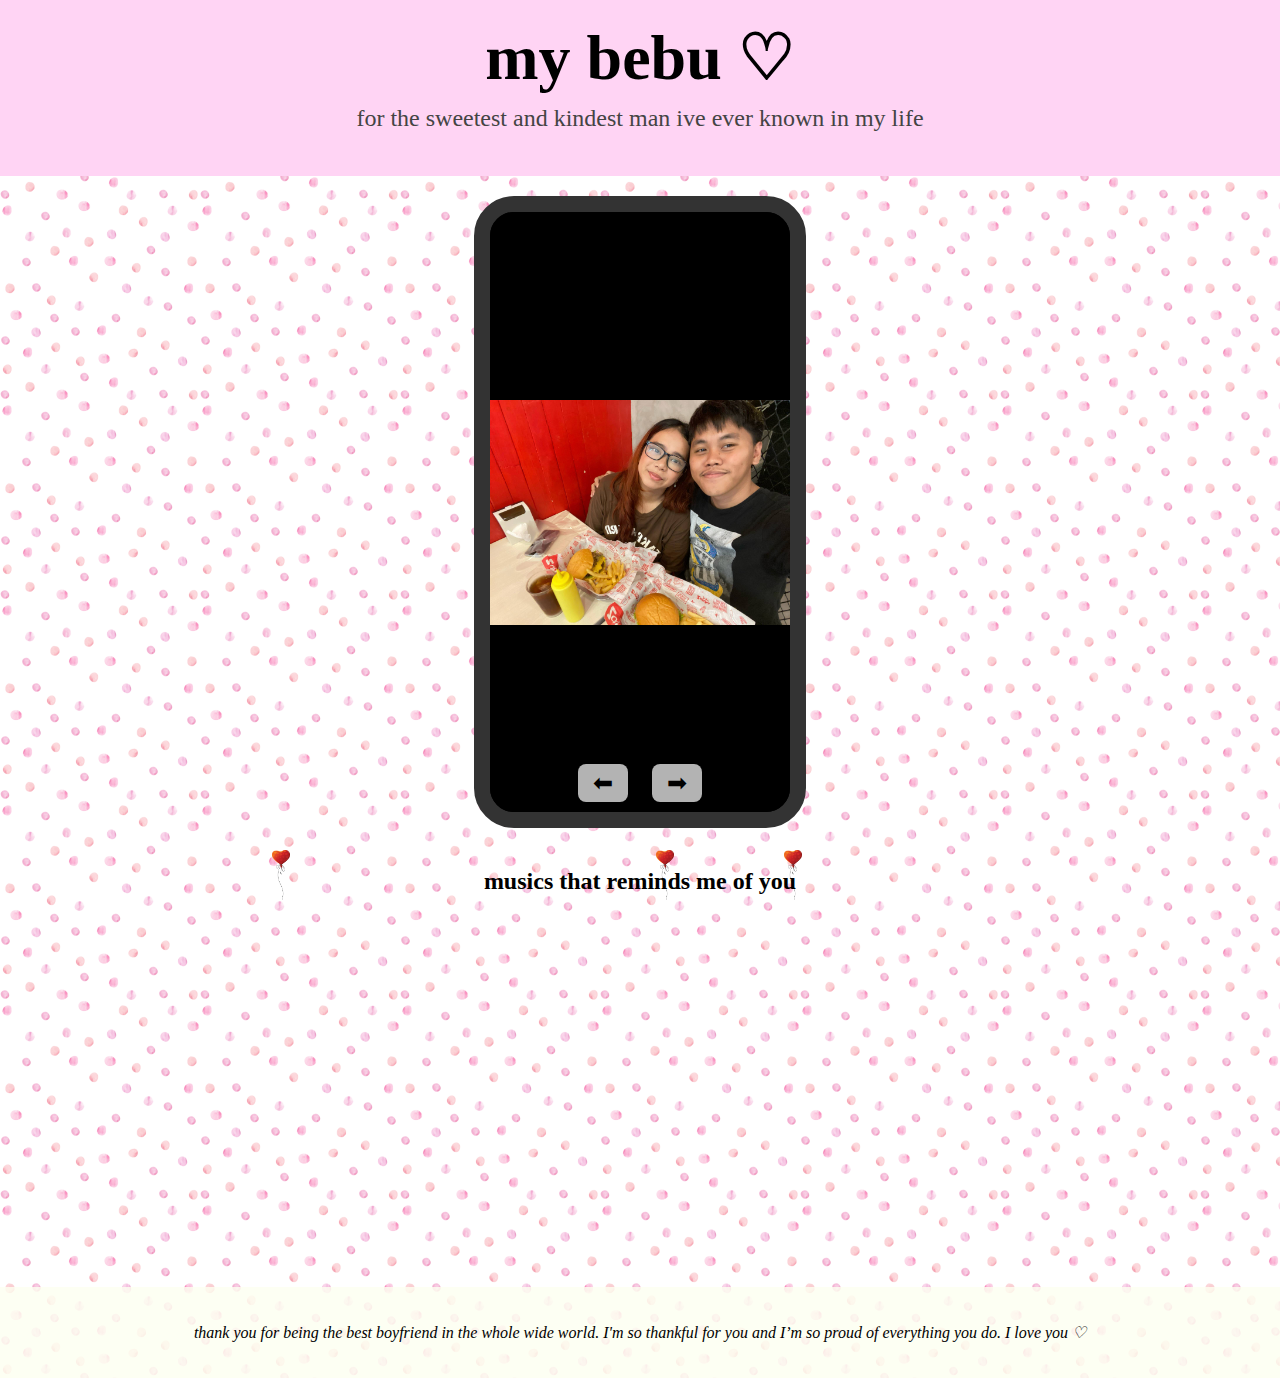
<file: index.html>
<!DOCTYPE html>
<html lang="en">
<head>
  <meta charset="UTF-8" />
  <meta name="viewport" content="width=device-width, initial-scale=1.0"/>
  <title>ʕ•́ᴥ•̀ʔっ♡ for my chris</title>
  <link rel="stylesheet" href="styles/main.css">
</head>
<body>
  <!-- Floating hearts (shortened for clarity) -->
  <img src="assets/pictures/floating-heart.png" class="floating-heart" style="left: 20%;">
  <img src="assets/pictures/floating-heart.png" class="floating-heart" style="left: 50%;">
   <img src="assets/pictures/floating-heart.png" class="floating-heart" style="left: 60%;">
  <!-- etc... -->

  <header>
   <h1>my bebu ♡</h1>
  <p class="header-message"> for the sweetest and kindest man ive ever known in my life</p>
  </header>

  <!-- Slideshow -->
  <div class="gallery">
    <div class="phone-frame">
      <div class="slideshow" id="slideshow">
        <img src="assets/pictures/zarksburger.jpg" class="slide active" alt="">
        <img src="assets/pictures/tagaytaydate.jpg" class="slide" alt="">
        <img src="assets/pictures/bus.jpg" class="slide" alt="">
        <img src="assets/pictures/369a8b05-a720-45ca-8f0a-299e4a62c39b.jpg" class="slide" alt="">
        <img src="assets/pictures/522f8b51-6269-4c67-bad9-7e85ad69e5a6.jpg" class="slide" alt="">
        <img src="assets/pictures/f0279e0e-18b5-4ef8-bd68-750970cb0295.jpg" class="slide" alt="">
        <img src="assets/pictures/2c76f80e-5e6e-4ff4-8b66-df5abb646f93.jpg" class="slide" alt="">
        <img src="assets/pictures/08e7f805-5594-4f98-8328-aebaffd6e37e.jpg" class="slide" alt="">
        <img src="assets/pictures/band.jpg" class="slide" alt="">
        <img src="assets/pictures/homedate.jpg" class="slide" alt="">
      </div>

      <div class="slide-buttons">
        <button class="prev" onclick="changeSlide(-1)">⬅</button>
        <button class="next" onclick="changeSlide(1)">➡</button>
      </div>
    </div>
  </div>

  <!-- Spotify section -->
  <section id="music">
    <h2>musics that reminds me of you</h2>
    <div class="music-list">
      <iframe src="https://open.spotify.com/embed/playlist/2Naa9OgxrSe7UE7iGZelsW?utm_source=generator"
        width="100%" height="352" frameborder="0"
        allow="autoplay; clipboard-write; encrypted-media; fullscreen; picture-in-picture"
        loading="lazy" style="border-radius: 12px;">
      </iframe>
    </div>
  </section>

  <footer>
    <p>thank you for being the best boyfriend in the whole wide world. I'm so thankful for you and I’m so proud of everything you do. I love you ♡</p>
  </footer>

  <script src="scripts/main.js"></script>
</body>
</html>
</file>
<file: styles/main.css>
body {
  font-family: 'Caveat', 'Times New Roman', Times, serif, sans-serif;
  background: url('../assets/pictures/watercolor.webp') repeat;
  background-size: 200px; /* adjust pattern size */
  background-color: #ffe4ec; /* soft pink underneath */
  color: #000000;
  margin: 0;
  padding: 0;
  text-align: center;
}

header {
  background-color: #ffd4f4;
  padding: 20px;
}
.header-message {
  font-size: 1.5em;
  margin-top: 10px;
  color: #444;
  font-weight: 500;
}

h1 {
  margin: 0;
  font-size: 4em;
  font-weight: bold;
}

.gallery {
  display: flex;
  justify-content: center;
  padding: 20px;
}

.phone-frame {
  width: 300px;
  height: 600px;
  border: 16px solid #333;
  border-radius: 40px;
  overflow: hidden;
  position: relative;
  background-color: black;
}

.slideshow {
  width: 100%;
  height: 100%;
  position: relative;
}

.slide {
  display: none;
  position: absolute;
  width: 100%;
  height: 100%;
  object-fit: contain; /* changed from cover */
  background-color: black; /* optional: fills extra space */
}

.slide.active {
  display: block;
}

.slide-buttons {
  position: absolute;
  bottom: 10px;
  width: 100%;
  text-align: center;
}

button {
  font-size: 1.5rem;
  padding: 5px 15px;
  margin: 0 10px;
  background: rgba(255, 255, 255, 0.7);
  border: none;
  border-radius: 8px;
  cursor: pointer;
}

footer {
  padding: 20px;
  background-color: #fdfff0d3;
  font-style: italic;
}

.music-list iframe {
  max-width: 600px;
  margin: 20px auto;
  display: block;
}

.floating-heart {
  position: fixed;
  bottom: 0;
  width: 50px;
  height: 50px;
  z-index: 1000;
  animation: flyUp 4s linear infinite;
  pointer-events: none;
  object-fit: contain;
}

@keyframes flyUp {
  0% { bottom: 0; opacity: 1; }
  80% { opacity: 1; }
  100% { bottom: 100vh; opacity: 0; }
}
</file>
